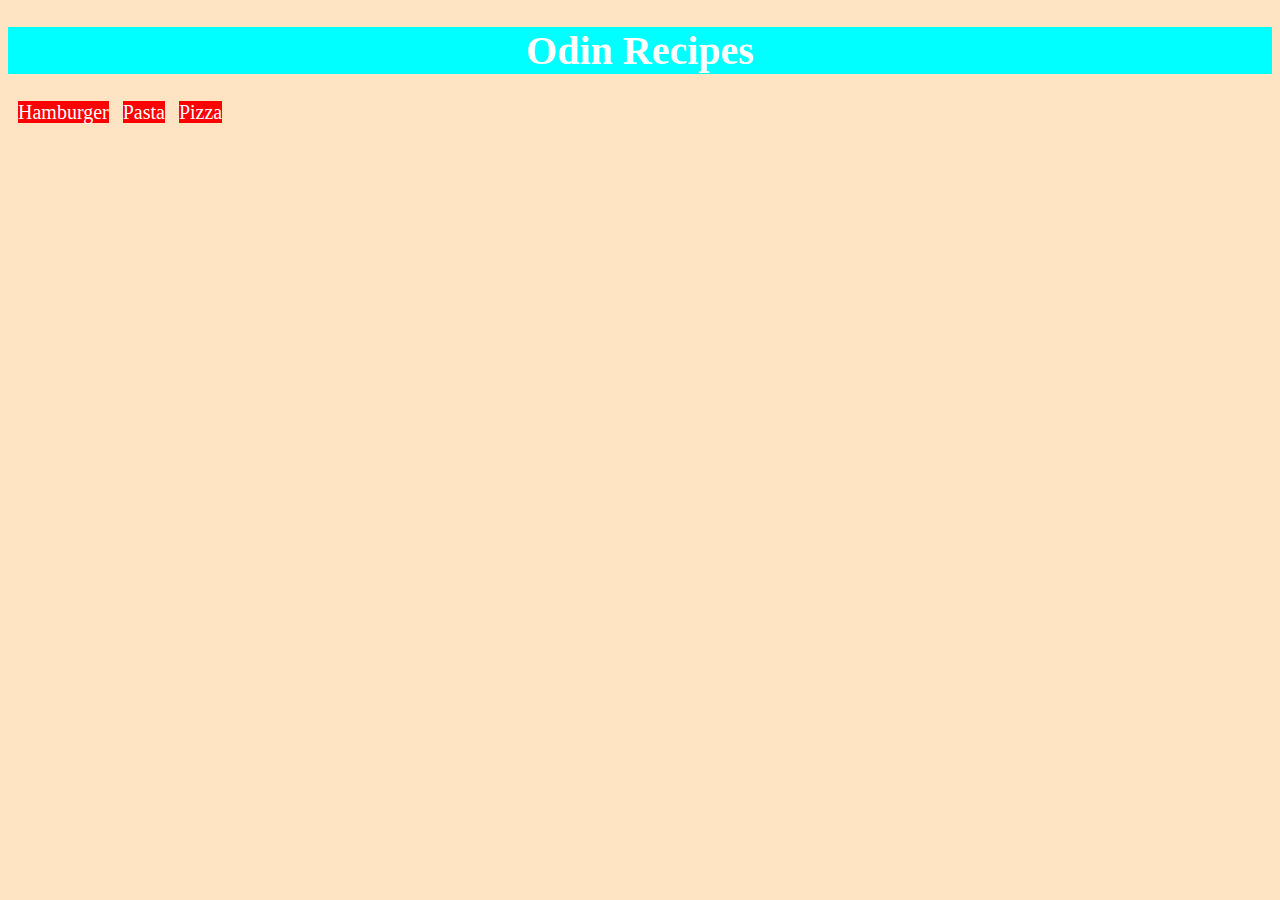
<file: index.html>
<!DOCTYPE html>
<html lang="en">
<head>
    <meta charset="UTF-8">
    <meta http-equiv="X-UA-Compatible" content="IE=edge">
    <link rel="stylesheet" href="style/style.css">
    <meta name="viewport" content="width=device-width, initial-scale=1.0">
    <title>Odin Recipes</title>
</head>
<body>
    <h1>Odin Recipes</h1>
    <a href="./recipes/hamburger.html">Hamburger</a>
    <a href="./recipes/pasta.html">Pasta</a>
    <a href="./recipes/pizza.html">Pizza</a>
</body>
</html>
</file>
<file: style/style.css>
body {
    background-color: bisque;
}

h1 {
    font-size: 40px;
    background-color: aqua;
    color: white;
    display: block;
    text-align: center;    
}

a {
    background-color: red;
    color: white;
    font-size: 20px;
    margin-left: 10px;
    text-decoration: none;
}

img {
    padding: 20px;
    border: black dotted 5px;
    height: auto;
    width: 50%;
    margin: auto;
    display: block;
}

li {
    padding: 5px;
    margin: 5px;
}

ul {
    text-align: center;
    margin: 10px;
    padding: 10px;
    background-color: orange;
    color: white;
    border: white dotted 5px;
}

p {
    background-color: olive;
    color: white;
}
</file>
